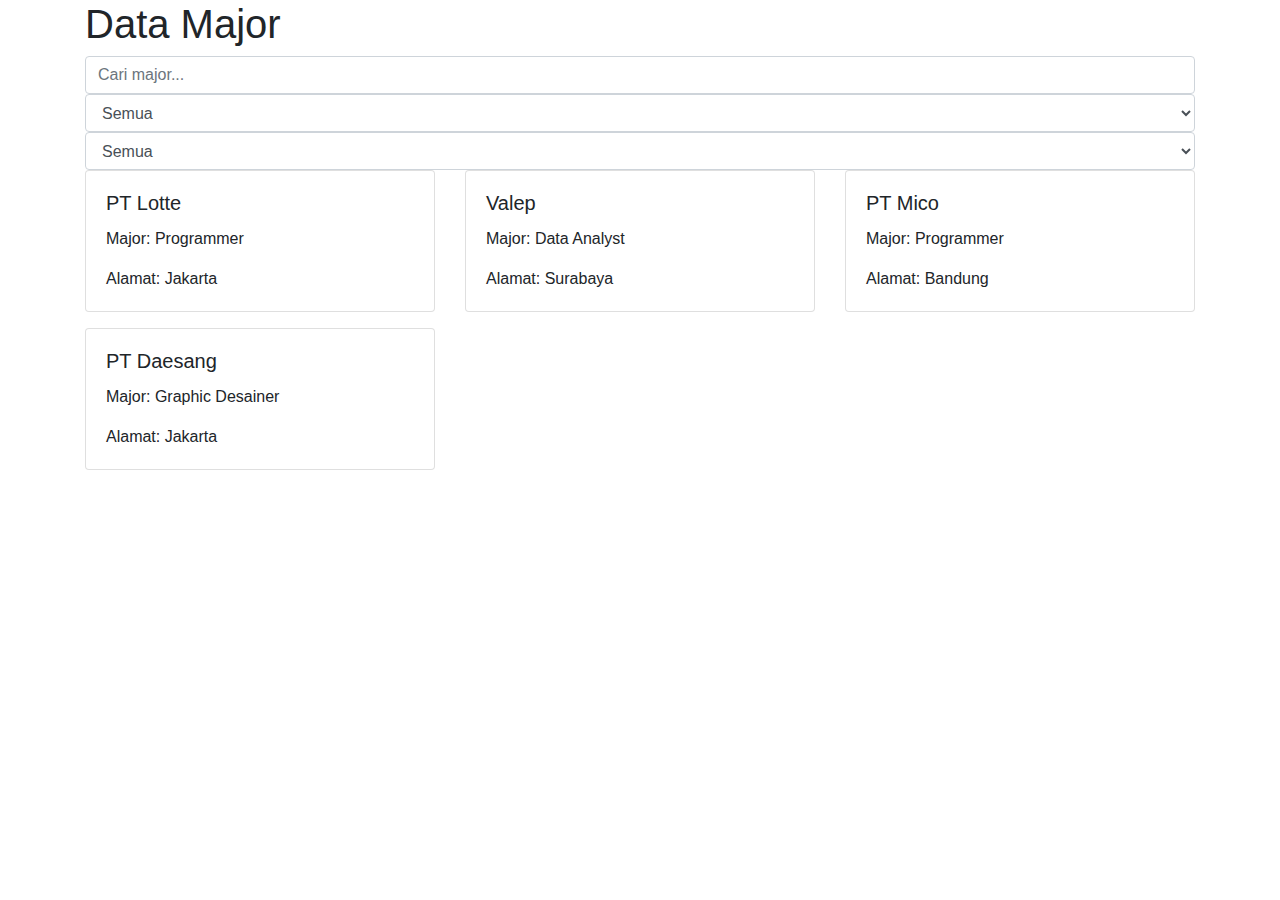
<file: tes.html>
<!DOCTYPE html>
<html>
<head>
    <link rel="stylesheet" href="https://maxcdn.bootstrapcdn.com/bootstrap/4.5.2/css/bootstrap.min.css">
    <script src="https://code.jquery.com/jquery-3.6.0.min.js"></script>
    <script>
    $(document).ready(function () {
        var data = [
            { nama: "PT Lotte", major: "Programmer", alamat: "Jakarta" },
            { nama: "Valep", major: "Data Analyst", alamat: "Surabaya" },
            { nama: "PT Mico", major: "Programmer", alamat: "Bandung" },
            { nama: "PT Daesang", major: "Graphic Desainer", alamat: "Jakarta" },
        ];
    
        // Fungsi untuk memfilter data berdasarkan input pencarian dan dropdown
        function filterData() {
            var searchKeyword = $("#searchInput").val().toLowerCase();
            var selectedMajor = $("#selectMajor").val();
            var selectedAlamat = $("#selectAlamat").val();
    
            var filteredData = data.filter(function (item) {
                return (item.nama.toLowerCase().includes(searchKeyword) || searchKeyword === "") &&
                    (selectedMajor === "Semua" || item.major === selectedMajor) &&
                    (selectedAlamat === "Semua" || item.alamat === selectedAlamat);
            });
    
            updateUI(filteredData);
        }
    
        // Fungsi untuk memperbarui tampilan dengan data yang difilter
        function updateUI(filteredData) {
            var dataContainer = $("#dataContainer");
            dataContainer.empty();
    
            filteredData.forEach(function (item) {
                var card = '<div class="col-4 mb-3"><div class="card"><div class="card-body">' +
                    '<h5 class="card-title">' + item.nama + '</h5>' +
                    '<p class="card-text">Major: ' + item.major + '</p>' +
                    '<p class="card-text">Alamat: ' + item.alamat + '</p>' +
                    '</div></div></div>';
                dataContainer.append(card);
            });
        }
    
        // Memanggil filterData saat input atau dropdown berubah
        $("#searchInput, #selectMajor, #selectAla   mat").on("input", filterData);
    
        // Memuat data awal
        filterData();
    });
    </script>
    
</head>
<body>
    <div class="container">
        <h1>Data Major</h1>
        <input id="searchInput" class="form-control" placeholder="Cari major...">
        <select id="selectMajor" class="form-control">
            <option value="Semua">Semua</option>
            <option value="Programmer">Programmer</option>
            <option value="Data Analyst">Data Analyst</option>
            <option value="Graphic Editor">Graphic Editor</option>
            <option value="Graphic Desainer">Graphic Desainer</option>
        </select>
        <select id="selectAlamat" class="form-control">
            <option value="Semua">Semua</option>
            <option value="Jakarta">Jakarta</option>
            <option value="Surabaya">Surabaya</option>
            <option value="Bandung">Bandung</option>
        </select>
        <div class="row" id="dataContainer">
            <!-- Data akan ditampilkan di sini sebagai komponen card -->
        </div>
    </div>
</body>
</html>
</file>
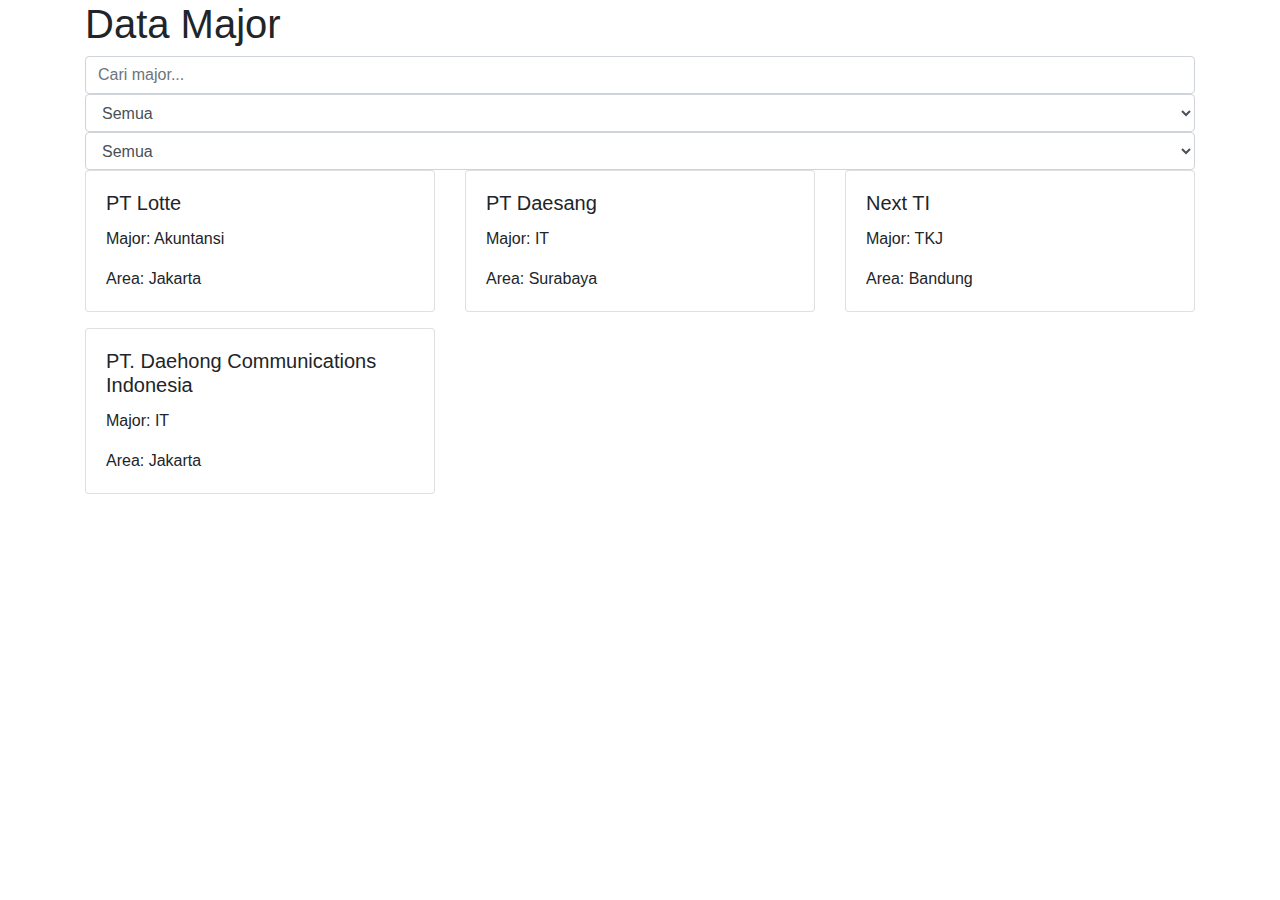
<file: tes2.html>
<!DOCTYPE html>
<html>
<head>
    <link rel="stylesheet" href="https://maxcdn.bootstrapcdn.com/bootstrap/4.5.2/css/bootstrap.min.css">
    <script src="https://code.jquery.com/jquery-3.6.0.min.js"></script>
    <script>
    $(document).ready(function () {
        var data = [
            { nama: "PT Lotte", major: "Akuntansi", area: "Jakarta" },
            { nama: "PT Daesang", major: "IT", area: "Surabaya" },
            { nama: "Next TI", major: "TKJ", area: "Bandung" },
            { nama: "PT. Daehong Communications Indonesia", major: "IT", area: "Jakarta" },
        ];
    
        // Fungsi untuk memfilter data berdasarkan input pencarian dan dropdown
        function filterData() {
            var searchKeyword = $("#searchInput").val().toLowerCase();
            var selectedMajor = $("#selectArea").val();
            var selectedArea = $("#selectMajor").val();
    
            var filteredData = data.filter(function (item) {
                return (item.nama.toLowerCase().includes(searchKeyword) || searchKeyword === "") &&
                    (selectedMajor === "Semua" || item.major === selectedMajor) &&
                    (selectedArea === "Semua" || item.area === selectedArea);
            });
    
            updateUI(filteredData);
        }
    
        // Fungsi untuk memperbarui tampilan dengan data yang difilter
        function updateUI(filteredData) {
            var dataContainer = $("#dataContainer");
            dataContainer.empty();
    
            filteredData.forEach(function (item) {
                var card = '<div class="col-4 mb-3"><div class="card"><div class="card-body">' +
                    '<h5 class="card-title">' + item.nama + '</h5>' +
                    '<p class="card-text">Major: ' + item.major + '</p>' +
                    '<p class="card-text">Area: ' + item.area + '</p>' +
                    '</div></div></div>';
                dataContainer.append(card);
            });
        }
    
        // Memanggil filterData saat input atau dropdown berubah
        $("#searchInput, #selectArea, #selectMajor").on("input", filterData);
    
        // Memuat data awal
        filterData();
    });
    </script>
    
</head>
<body>
    <div class="container">
        <h1>Data Major</h1>
        <input id="searchInput" class="form-control" placeholder="Cari major...">
        <select id="selectArea" class="form-control">
            <option value="Semua">Semua</option>
            <option value="TKJ">TKJ</option>
            <option value="IT">IT</option>
            <option value="Akuntansi">Akuntansi</option>
        </select>
        <select id="selectMajor" class="form-control">
            <option value="Semua">Semua</option>
            <option value="Jakarta">Jakarta</option>
            <option value="Surabaya">Surabaya</option>
            <option value="Bandung">Bandung</option>
        </select>
        <div class="row" id="dataContainer">
            <!-- Data akan ditampilkan di sini sebagai komponen card -->
        </div>
    </div>
</body>
</html>
</file>
